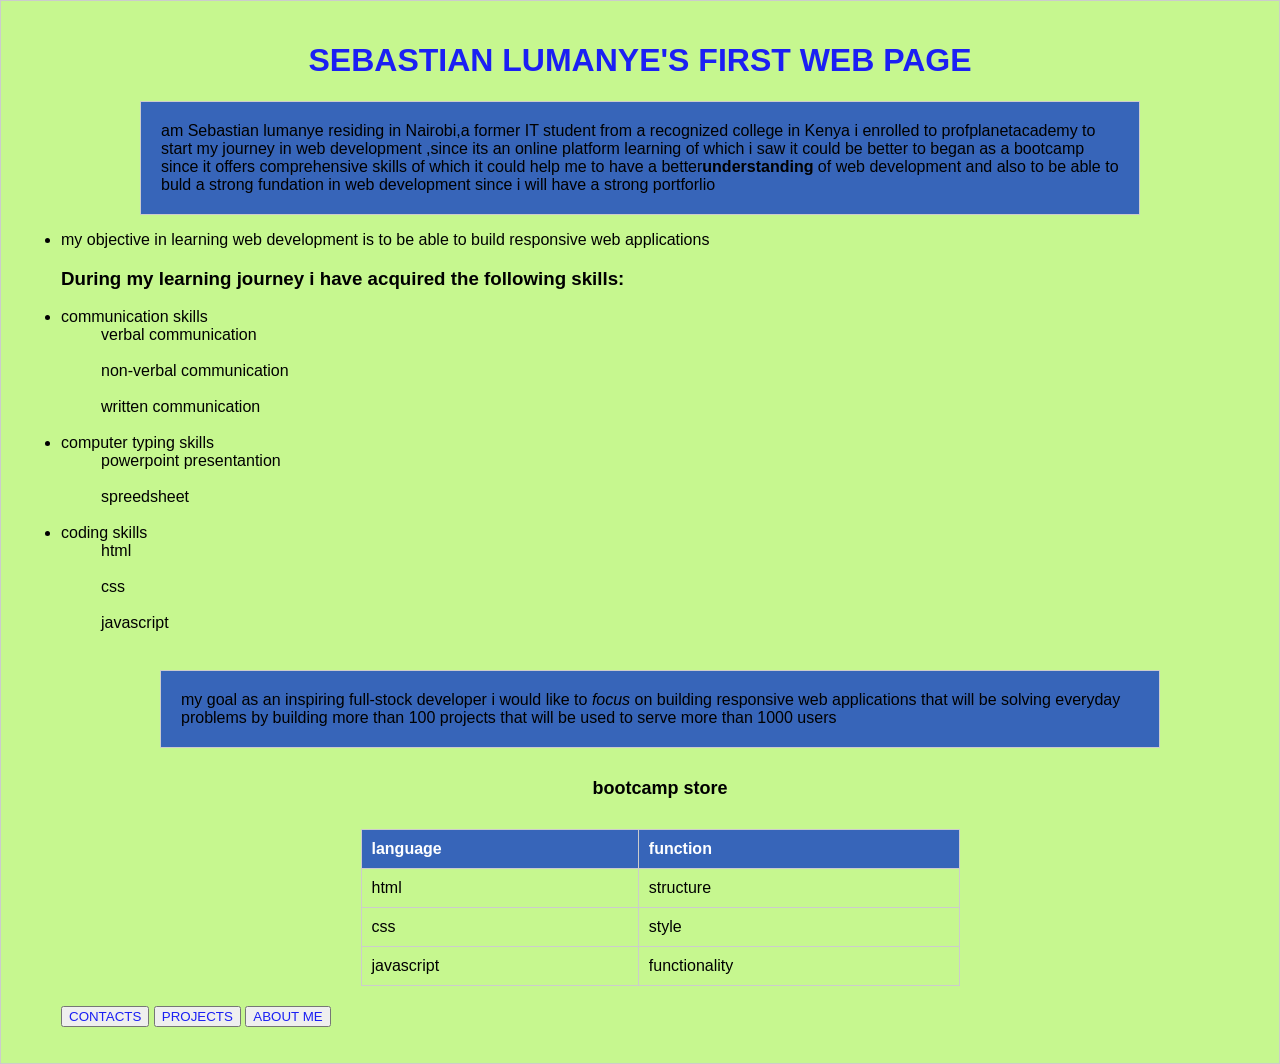
<file: ABOUT.HTML>
<!DOCTYPE html>
<html lang="en">
<head>
    <meta charset="UTF-8">
    <meta name="viewport" content="width=device-width, initial-scale=1.0">
    <title>WELCOME TO WEB DEVELOPMENT</title>
    <link rel="stylesheet" href="style.css">
</head>
<body>
    <h1>SEBASTIAN LUMANYE'S FIRST WEB PAGE</h1>
       <div class="p1">am Sebastian lumanye residing in Nairobi,a former IT student from a recognized college in Kenya i enrolled to profplanetacademy to start my journey in web development ,since its an online platform learning of which i saw it could be better to began as a bootcamp since it offers comprehensive skills 
        of which it could help me to have a better<strong>understanding</strong> of web development and also to be able to buld a strong fundation in web development since i will have a strong portforlio
    </div>
<ul>
    <li>my objective in learning web development is to be able to build responsive web applications
    <h3>During my learning journey i have acquired the following skills:</h3>
    <li>communication skills</li>
        <ol>verbal communication</ol><br>
        <ol>non-verbal communication</ol><br>
        <ol>written communication</ol><br>
 <li>computer typing skills</li>
         <ol>powerpoint presentantion</ol><br>
         <ol>spreedsheet</ol><br>
    </ol>
    <li>coding skills</li>
        <ol>html</ol><br>
        <ol>css</ol><br>
        <ol>javascript</ol><br>
    </ol>
       <div class="p2">my goal as an inspiring full-stock developer i would like to <em>focus</em> on building responsive web applications that will be solving everyday problems by
    building more than 100 projects that will be used to serve more than 1000 users</div>
     <table>
            <class id="caption">bootcamp store</caption>
        <tr>
            <th>language</th>
            <th>function</th>
        </tr>
        <tr>
            <td>html</td>
            <td>structure</td>
         </tr>
         <tr>
            <td>css</td>
            <td>style</td>
        </tr>
        <tr>
            <td>javascript</td>
            <td>functionality</td>
    </table>
    <button><a href="contact.html">CONTACTS</a></button>
    <button><a href="projects.html">PROJECTS</a></button>
    <button><a href="about.html">ABOUT ME</a></button>
    
 
</body>
</html>
</file>
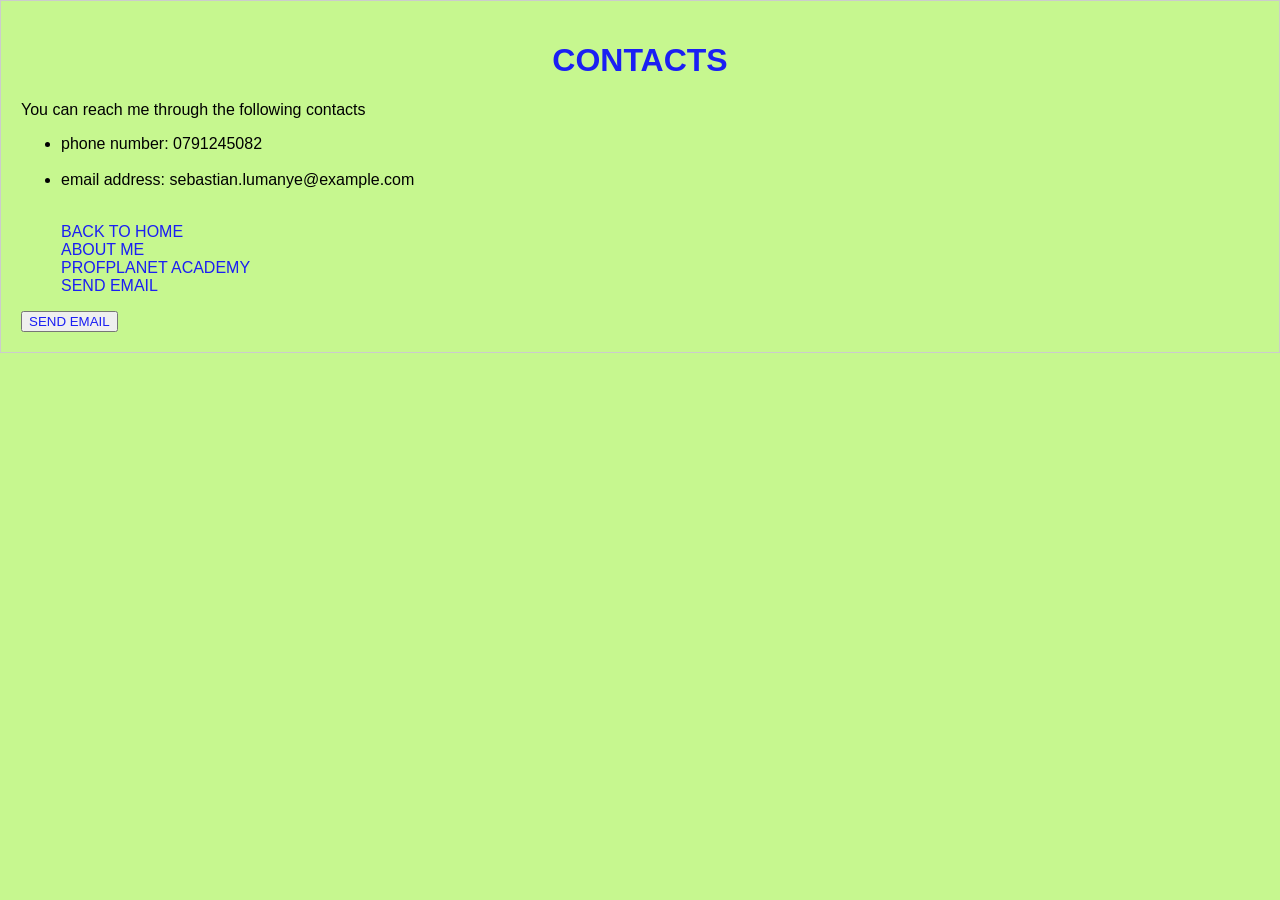
<file: contact.html>
<!DOCTYPE html>
<html lang="en">
<head>
    <meta charset="UTF-8">
    <meta name="viewport" content="width=device-width, initial-scale=1.0">
    <title>contacts</title>
    <link rel="stylesheet" href="style.css">
</head>
<body>
   <h1>CONTACTS</h1>
    <p>You can reach me through the following contacts</p>
    <ul>
        <li >phone number: 0791245082</li><br>
        <li>email address: sebastian.lumanye@example.com</li><br>
    </ul>
    <ul>
    <a href="index.html">BACK TO HOME</a><br>
    <a href="about.html">ABOUT ME</a><br>
    <a href="http://profplanetacademy.com" target="_blank">PROFPLANET ACADEMY</a><br>
    <a href="mailto:sebastian.lumanye@example.com">SEND EMAIL</a>
    </ul>
    <button><a href="mailto:sebastian.lumanye@example.com">SEND EMAIL</a></button>
    

</body>
</html>
</file>
<file: style.css>
.p1 {
    background-color: #3765b9;
    padding: 20px;
    border: 1px solid #ccc;
    box-sizing: border-box;
    max-width: 1000px;
    margin: 0 auto;
}
.p2 {
    background-color: #3765b9;
    padding: 20px;
    border: 1px solid #ccc;
    box-sizing: border-box;
    max-width: 1000px;
    display: block;
    margin: 20px auto;
}
  
body {
    background-color: #c6f78f;
    font-family: Arial, sans-serif;
    margin: 0;
    padding: 20px;
    border: 1px solid #ccc;

}
h1 {
    color: #1b1ff3;
    text-align: center;
}
.nav {
    background-color: #b1d9f3e8;
    list-style-type: none;
    margin: 0;
    padding: 0;
    width: 40%;
    height: 50px;
}
.nav li {
    display: inline-block;
    margin-right: 10px;
    font: size 15px; ;
    padding: 20px;
}
.projects description {
    background-color: #f3b1b1;
    padding: 20px;
    border: 1px solid #ccc;
    box-sizing: border-box;
    font-size: 16px;
    margin-bottom: 20px;
    margin-top: 20px;
    
}
#caption {
    font-size: 18px;
    font-weight: bold;
    margin-bottom: 5px;
    margin-top: 30px;
    padding: 10px;
    margin: 20px auto;
    display: block;
    text-align: center;
}
.project-image {
    width: 100%;
    max-width: 400px;
    height: auto;
    margin-bottom: 10px;
}
a {
    color: #1b1ff3;
    text-decoration: none;
    border-radius: 5px;
    transition:all 0.3s ease;
}
a:hover {
    color: #f31b1b;
    text-decoration: underline;
}
table {
    width: 50%;
    border-collapse: collapse;
    margin: 20px auto;
    margin-top: 20px;
    
}
table, th, td {
    border: 1px solid #ccc;
}
th, td {
    padding: 10px;
    text-align: left;
}
th {
    background-color: #3765b9;
    color: #fff;
}
.button {
    display: inline-block;
    padding: 10px 20px;
    background-color: #3765b9;
    color: #fff;
    text-decoration: none;
    border-radius: 5px;
    transition: all 0.3s ease;
    text-align: center;
    float: left;
}
.section-title {
    font-size: 24px;
    font-weight: bold;
    margin-bottom: 20px;
}
</file>
